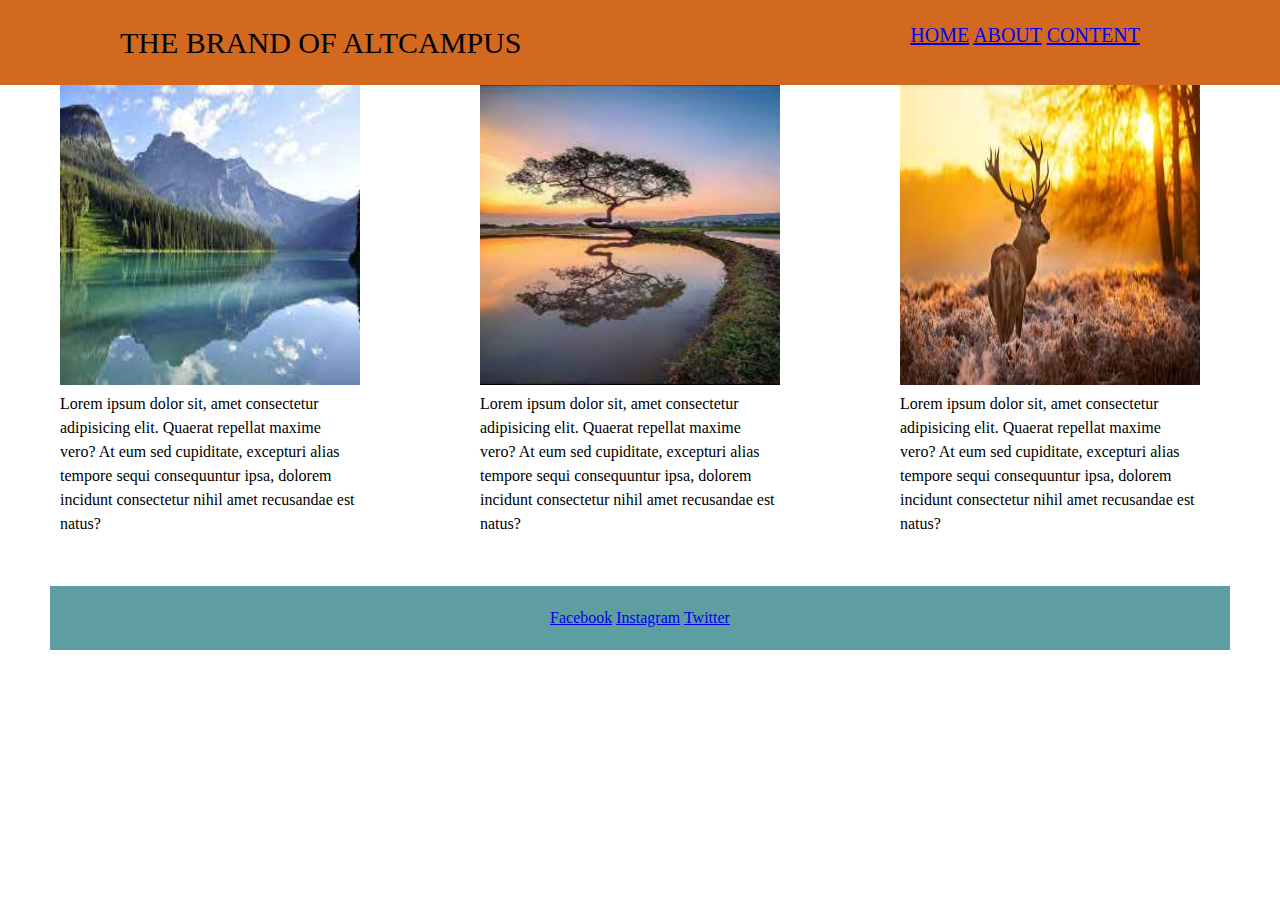
<file: block-BHaaba/index.html>
<!-- ### Exercise 2

1. Create a simple page having a header, main content, and a footer.

2. Inside the header keep the brand name to the left and all the navigation to the right.

3. Inside the main content crate three columns. In each column take one image and a paragraph below the image.
4. Using float is necessary. -->
<!DOCTYPE html>
<html lang="en">
<head>
    <meta charset="UTF-8">
    <meta http-equiv="X-UA-Compatible" content="IE=edge">
    <meta name="viewport" content="width=device-width, initial-scale=1.0">
    <link rel="stylesheet" href="./style.css">
    <title>block page 2</title>
</head>
<body>
    <header class="clearfix">
        <div class="container">
            <h1 class="brand">the brand of altcampus</h1>
        <nav class="nav">
            <a href="./index.html">HOME</a>
            <a href="#">ABOUT</a>
            <a href="#">CONTENT</a>
        </div> 
        </nav>
    </header>
    <section class="clearfix">
        <main>
            <article class="float">
                <div class="div1">
                    <img class="img"src="./media/p1.jpeg" alt="p1">
                    <p>Lorem ipsum dolor sit, amet consectetur adipisicing elit.
                         Quaerat repellat maxime vero? At eum sed cupiditate,
                          excepturi alias tempore sequi consequuntur ipsa, 
                          dolorem incidunt consectetur nihil amet recusandae 
                          est natus?</p>
                </div>
            </article>
            <article class="float">
                <div class="div1">
                    <img class="img"src="./media/p2.jpeg" alt="p2">
                    <p>Lorem ipsum dolor sit, amet consectetur adipisicing elit.
                         Quaerat repellat maxime vero? At eum sed cupiditate,
                          excepturi alias tempore sequi consequuntur ipsa,
                           dolorem incidunt consectetur nihil amet recusandae est natus?</p>
                </div>
            </article>
            <article class="float">
                <div class="div1">
                    <img class="img"src="./media/p3.jpeg" alt="p3">
                    <p>Lorem ipsum dolor sit, amet consectetur adipisicing elit. Quaerat repellat maxime vero? At eum sed cupiditate, excepturi alias tempore sequi consequuntur ipsa, dolorem incidunt consectetur nihil amet recusandae est natus?</p>
                </div>
            </article>
        </main>
    </section>
    <footer class="footer">
        <a href="#">Facebook</a>
        <a href="#">Instagram</a>
        <a href="#">Twitter</a>
    </footer>
</body>
</html>
</file>
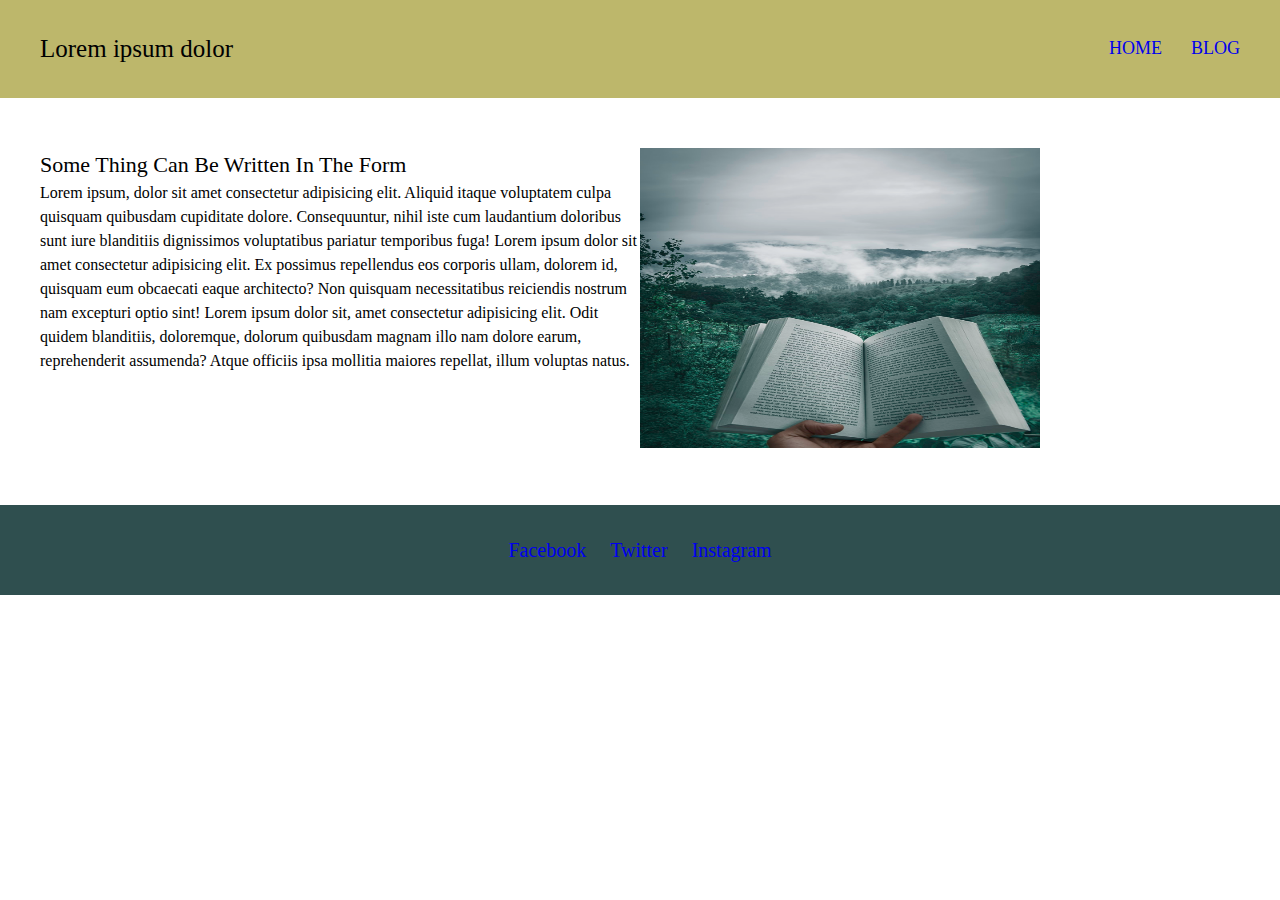
<file: block-BHaaax/code/index.html>
<!DOCTYPE html>
<html lang="en">
<head>
    <meta charset="UTF-8">
    <meta http-equiv="X-UA-Compatible" content="IE=edge">
    <meta name="viewport" content="width=device-width, initial-scale=1.0">
    <link rel="stylesheet" href="./stylesheet/style.css">
    <title>block 2 | positioning content</title>
</head>
<body>
    <header class="header">
        <div class="container">
            <h1 class="brandname">Lorem ipsum dolor</h1>
            <nav class="nav">
                <a href="./index.html">HOME</a>
                <a href="blog">BLOG</a>
            </nav>
        </div> 
    </header>
    <section>
        <main>
            <article class="article">
                <div class="container">
                    <div class="column">
                        <h2 class="h2">some thing can be written in the form</h2>
                        <p>Lorem ipsum, dolor sit amet consectetur adipisicing elit. Aliquid itaque voluptatem culpa quisquam quibusdam cupiditate dolore. Consequuntur, nihil iste cum laudantium doloribus sunt iure blanditiis dignissimos voluptatibus pariatur temporibus fuga! Lorem ipsum dolor sit amet consectetur adipisicing elit. Ex possimus repellendus eos corporis ullam, dolorem id, quisquam eum obcaecati eaque architecto? Non quisquam necessitatibus reiciendis nostrum nam excepturi optio sint! Lorem ipsum dolor sit, amet consectetur adipisicing elit. Odit quidem blanditiis, doloremque, dolorum quibusdam magnam illo nam dolore earum, reprehenderit assumenda? Atque officiis ipsa mollitia maiores repellat, illum voluptas natus. </p>
                    </div>
                <div class="column">
                    <img class="image" src="./media/photo1.jpeg" alt="photo1">
                </div>
            </div>
            </article>
        </main>
    </section>
    <footer>
        <div class="footer">
            <a href="#">Facebook</a>
            <a href="#">Twitter</a>
            <a href="#">Instagram</a>
        </div>
    </footer>  
</body>
</html>
</file>
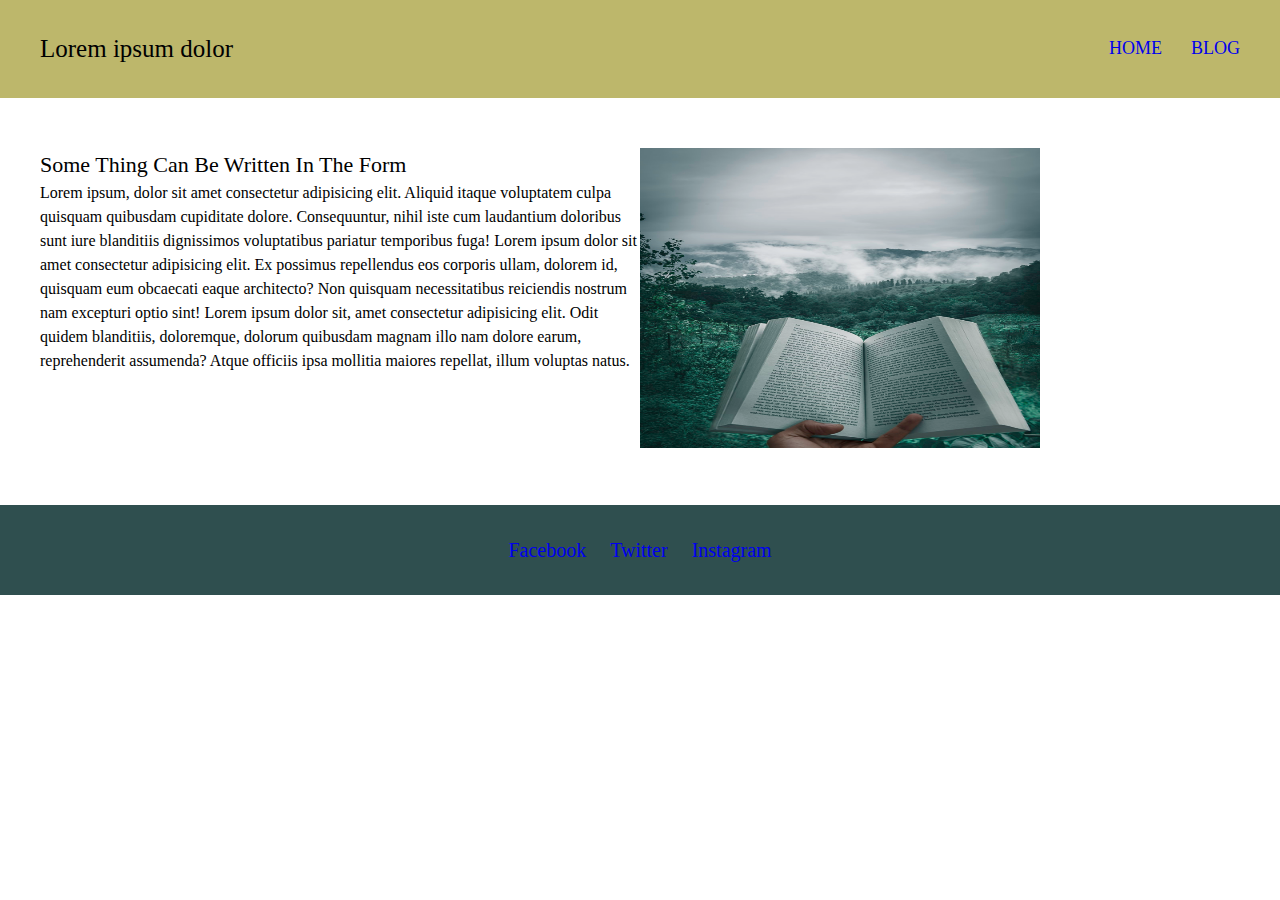
<file: block-BHaaax/code/media/block 2 _ positioning content.html>
<!DOCTYPE html>
<!-- saved from url=(0037)http://127.0.0.1:5501/code/index.html -->
<html lang="en"><head><meta http-equiv="Content-Type" content="text/html; charset=UTF-8">
    
    <meta http-equiv="X-UA-Compatible" content="IE=edge">
    <meta name="viewport" content="width=device-width, initial-scale=1.0">
    
    <title>block 2 | positioning content</title>
<link rel="stylesheet" href="./block 2 _ positioning content_files/style.css"></head>
<body>
    <header class="header">
        <div class="container">
            <h1 class="brandname">Lorem ipsum dolor</h1>
            <nav class="nav">
                <a href="http://127.0.0.1:5501/code/index.html">HOME</a>
                <a href="http://127.0.0.1:5501/code/blog">BLOG</a>
            </nav>
        </div> 
    </header>
    <section>
        <main>
            <article class="article">
                <div class="container">
                    <div class="column">
                        <h2 class="h2">some thing can be written in the form</h2>
                        <p>Lorem ipsum, dolor sit amet consectetur adipisicing elit. Aliquid itaque voluptatem culpa quisquam quibusdam cupiditate dolore. Consequuntur, nihil iste cum laudantium doloribus sunt iure blanditiis dignissimos voluptatibus pariatur temporibus fuga! Lorem ipsum dolor sit amet consectetur adipisicing elit. Ex possimus repellendus eos corporis ullam, dolorem id, quisquam eum obcaecati eaque architecto? Non quisquam necessitatibus reiciendis nostrum nam excepturi optio sint! Lorem ipsum dolor sit, amet consectetur adipisicing elit. Odit quidem blanditiis, doloremque, dolorum quibusdam magnam illo nam dolore earum, reprehenderit assumenda? Atque officiis ipsa mollitia maiores repellat, illum voluptas natus. </p>
                    </div>
                <div class="column">
                    <img class="image" src="./block 2 _ positioning content_files/photo1.jpeg" alt="photo1">
                </div>
            </div>
            </article>
        </main>
    </section>
    <footer>
        <div class="footer">
            <a href="http://127.0.0.1:5501/code/index.html#">Facebook</a>
            <a href="http://127.0.0.1:5501/code/index.html#">Twitter</a>
            <a href="http://127.0.0.1:5501/code/index.html#">Instagram</a>
        </div>
    </footer>  
<!-- Code injected by live-server -->
<script type="text/javascript">
	// <![CDATA[  <-- For SVG support
	if ('WebSocket' in window) {
		(function () {
			function refreshCSS() {
				var sheets = [].slice.call(document.getElementsByTagName("link"));
				var head = document.getElementsByTagName("head")[0];
				for (var i = 0; i < sheets.length; ++i) {
					var elem = sheets[i];
					var parent = elem.parentElement || head;
					parent.removeChild(elem);
					var rel = elem.rel;
					if (elem.href && typeof rel != "string" || rel.length == 0 || rel.toLowerCase() == "stylesheet") {
						var url = elem.href.replace(/(&|\?)_cacheOverride=\d+/, '');
						elem.href = url + (url.indexOf('?') >= 0 ? '&' : '?') + '_cacheOverride=' + (new Date().valueOf());
					}
					parent.appendChild(elem);
				}
			}
			var protocol = window.location.protocol === 'http:' ? 'ws://' : 'wss://';
			var address = protocol + window.location.host + window.location.pathname + '/ws';
			var socket = new WebSocket(address);
			socket.onmessage = function (msg) {
				if (msg.data == 'reload') window.location.reload();
				else if (msg.data == 'refreshcss') refreshCSS();
			};
			if (sessionStorage && !sessionStorage.getItem('IsThisFirstTime_Log_From_LiveServer')) {
				console.log('Live reload enabled.');
				sessionStorage.setItem('IsThisFirstTime_Log_From_LiveServer', true);
			}
		})();
	}
	else {
		console.error('Upgrade your browser. This Browser is NOT supported WebSocket for Live-Reloading.');
	}
	// ]]>
</script>
</body></html>
</file>
<file: block-BHaaba/style.css>
html, body, div, span, applet, object, iframe,
h1, h2, h3, h4, h5, h6, p, blockquote, pre,
a, abbr, acronym, address, big, cite, code,
del, dfn, em, img, ins, kbd, q, s, samp,
small, strike, strong, sub, sup, tt, var,
b, u, i, center,
dl, dt, dd, ol, ul, li,
fieldset, form, label, legend,
table, caption, tbody, tfoot, thead, tr, th, td,
article, aside, canvas, details, embed, 
figure, figcaption, footer, header, hgroup, 
menu, nav, output, ruby, section, summary,
time, mark, audio, video {
	margin: 0;
	padding: 0;
	border: 0;
	font-size: 100%;
	font: inherit;
	vertical-align: baseline;
}
/* HTML5 display-role reset for older browsers */
article, aside, details, figcaption, figure, 
footer, header, hgroup, menu, nav, section {
	display: block;
}
body {
	line-height: 1;
}
ol, ul {
	list-style: none;
}
blockquote, q {
	quotes: none;
}
blockquote:before, blockquote:after,
q:before, q:after {
	content: '';
	content: none;
}
table {
	border-collapse: collapse;
	border-spacing: 0;
}

/* custom styles */
/* custom styles */
body {
	font-size: 16px;
	line-height: 1.5;
}
header {
	background-color: chocolate;
}
/* header */
.container {
	max-width: 1200px;
	margin: 0 50px;
	padding: 0 20px;
}
.brand {
	margin-left: 50px;
	text-transform: uppercase;
	float: left;
	padding: 20px 0;
	font-size: 30px;
	vertical-align: middle;
}
.nav {
	margin-right: 50px;
	text-decoration: none;
	float: right;
	padding: 20px 20px;
	font-size: 20px;
	vertical-align: middle;
}
.clearfix::before, .clearfix::after {
	content: "";
	display: table;
  }
.clearfix::after {
  clear: both;
  }
  .float {
	  float: left;
  }
  .img {
	  width: 300px;
	  height: 300px;
  }
  .div1 {
	  width: 300px;
      margin: 0 60px;
  }
.footer {
	text-align: center;
	padding: 20px 20px;
	margin: 50px;
	text-decoration: none;
	background-color: cadetblue;
}
</file>
<file: block-BHaaax/code/stylesheet/style.css>
html, body, div, span, applet, object, iframe,
h1, h2, h3, h4, h5, h6, p, blockquote, pre,
a, abbr, acronym, address, big, cite, code,
del, dfn, em, img, ins, kbd, q, s, samp,
small, strike, strong, sub, sup, tt, var,
b, u, i, center,
dl, dt, dd, ol, ul, li,
fieldset, form, label, legend,
table, caption, tbody, tfoot, thead, tr, th, td,
article, aside, canvas, details, embed, 
figure, figcaption, footer, header, hgroup, 
menu, nav, output, ruby, section, summary,
time, mark, audio, video {
	margin: 0;
	padding: 0;
	border: 0;
	font-size: 100%;
	font: inherit;
	vertical-align: baseline;
}
/* HTML5 display-role reset for older browsers */
article, aside, details, figcaption, figure, 
footer, header, hgroup, menu, nav, section {
	display: block;
}
body {
	line-height: 1;
}
ol, ul {
	list-style: none;
}
blockquote, q {
	quotes: none;
}
blockquote:before, blockquote:after,
q:before, q:after {
	content: '';
	content: none;
}
table {
	border-collapse: collapse;
	border-spacing: 0;
}

/* custom styles */
body {
    font-size: 16px;
    line-height: 1.5;
}
.container {
    max-width: 1200px;
    margin: 0 auto;
    padding: 0 25px;
}
.header {
    font-size: 0;
    background-color: darkkhaki;
    padding: 30px 0;
}
/* Header */
.brandname {
    font-size: 25px;
    width: 200px;
}
.brandname, nav {
    display: inline-block;
    vertical-align: middle;
}
.nav {
    width: calc(100% - 200px);
    text-align: right;
    font-size: 16px;
}
.nav a {
    font-size: 18px;
    text-decoration: none;
    margin-left: 25px;
}
/* section */
.h2 {
    font-size: 22px;
    text-transform: capitalize;
}
.article {
    font-size: 0;
    padding: 50px 0;
    width: 100%;
}
.image {
    width: 400px;
    height: 300px;
}
.column {
    width: 50%;
    display: inline-block;
    font-size: 16px;
    vertical-align: top;
}

/* footer */
.footer {
    text-align: center;
    background-color: darkslategray;
    padding: 30px 0;
}
.footer a {
    margin: 0 10px;
    text-decoration: none;
    font-size: 20px;
}
</file>
<file: block-BHaaax/code/media/block 2 _ positioning content_files/style.css>
html, body, div, span, applet, object, iframe,
h1, h2, h3, h4, h5, h6, p, blockquote, pre,
a, abbr, acronym, address, big, cite, code,
del, dfn, em, img, ins, kbd, q, s, samp,
small, strike, strong, sub, sup, tt, var,
b, u, i, center,
dl, dt, dd, ol, ul, li,
fieldset, form, label, legend,
table, caption, tbody, tfoot, thead, tr, th, td,
article, aside, canvas, details, embed, 
figure, figcaption, footer, header, hgroup, 
menu, nav, output, ruby, section, summary,
time, mark, audio, video {
	margin: 0;
	padding: 0;
	border: 0;
	font-size: 100%;
	font: inherit;
	vertical-align: baseline;
}
/* HTML5 display-role reset for older browsers */
article, aside, details, figcaption, figure, 
footer, header, hgroup, menu, nav, section {
	display: block;
}
body {
	line-height: 1;
}
ol, ul {
	list-style: none;
}
blockquote, q {
	quotes: none;
}
blockquote:before, blockquote:after,
q:before, q:after {
	content: '';
	content: none;
}
table {
	border-collapse: collapse;
	border-spacing: 0;
}

/* custom styles */
body {
    font-size: 16px;
    line-height: 1.5;
}
.container {
    max-width: 1200px;
    margin: 0 auto;
    padding: 0 25px;
}
.header {
    font-size: 0;
    background-color: darkkhaki;
    padding: 30px 0;
}
/* Header */
.brandname {
    font-size: 25px;
    width: 200px;
}
.brandname, nav {
    display: inline-block;
    vertical-align: middle;
}
.nav {
    width: calc(100% - 200px);
    text-align: right;
    font-size: 16px;
}
.nav a {
    font-size: 18px;
    text-decoration: none;
    margin-left: 25px;
}
/* section */
.h2 {
    font-size: 22px;
    text-transform: capitalize;
}
.article {
    font-size: 0;
    padding: 50px 0;
    width: 100%;
}
.image {
    width: 400px;
    height: 300px;
}
.column {
    width: 50%;
    display: inline-block;
    font-size: 16px;
    vertical-align: top;
}

/* footer */
.footer {
    text-align: center;
    background-color: darkslategray;
    padding: 30px 0;
}
.footer a {
    margin: 0 10px;
    text-decoration: none;
    font-size: 20px;
}
</file>
